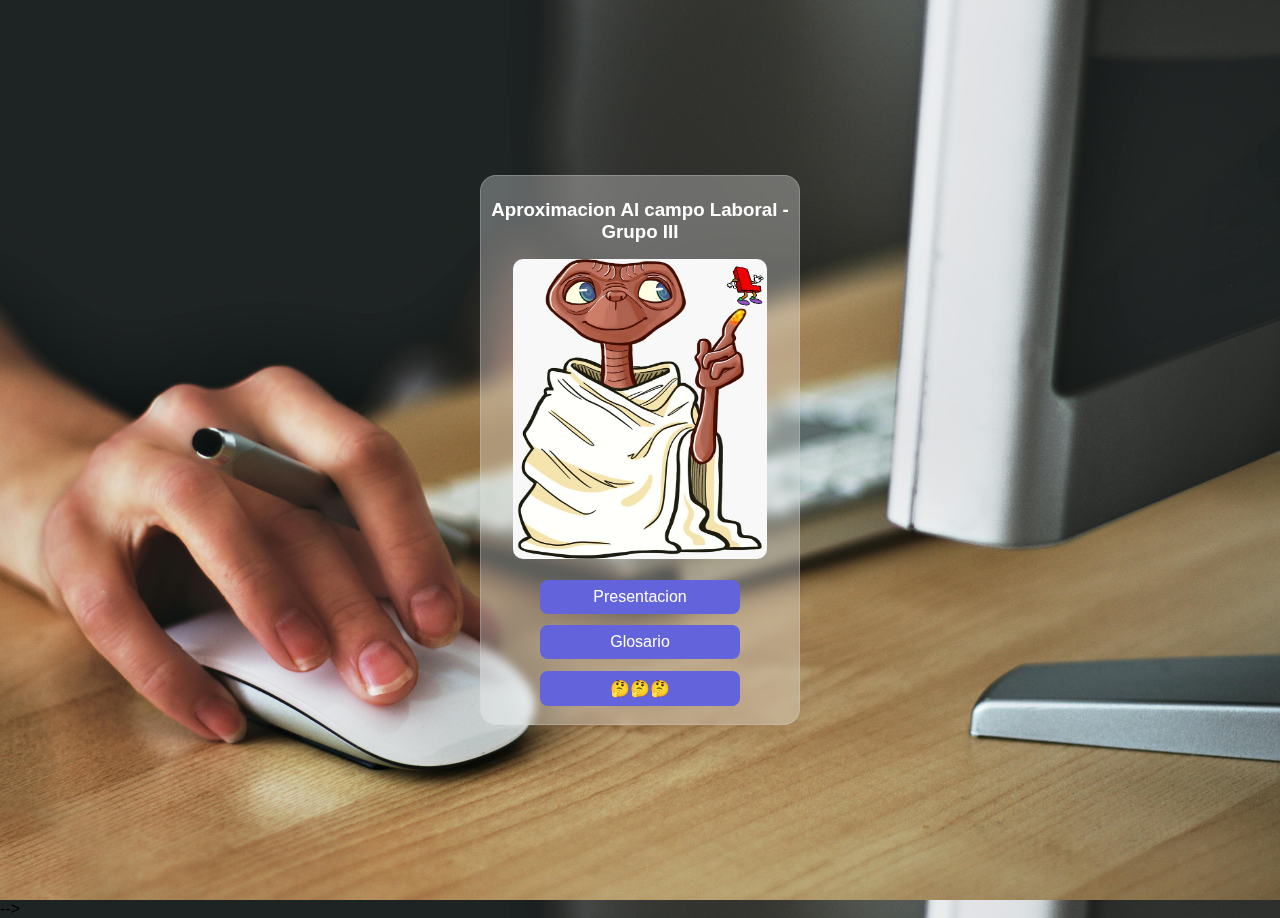
<file: index.html>
<!DOCTYPE html>
<html lang="en">
<head>
    <meta charset="UTF-8">
    <meta name="viewport" content="width=device-width, initial-scale=1.0">
    <link rel="icon" type="image/png" sizes="16x16"  href="./assets/favicons/favicon-16x16.png">
    <link rel="stylesheet" type="text/css" href="Css/style.css" />
    <title>Grupo III Aprocimacion Al Campo Laboral</title>
</head>
<body>
    <main class="container">
        <div class="card">
            <h3>Aproximacion Al campo Laboral - Grupo III</h3>
            <img src="./assets/Et-L.jpg" alt="user avatar" class="user-avatar">
            <a href="https://prezi.com/p/kguzanvg7rrt/etl-tecnics-para-explorar-limpiar-y-preparar-los-datos/?present=1" class="botom" target="_blank">Presentacion</a>
            <a href="https://drive.google.com/file/d/11V91xCtDy8wa1doEa8oiCnV3sEs3DONu/view?usp=sharing"class="botom" target="_blank">Glosario</a>
            <a href="https://drive.google.com/file/d/1TRp5v5GNnlPO4luBpr0hNn5SMNjK8XJo/view?usp=sharing"class="botom" target="_blank">🤔🤔🤔</a>
            </div>
        </div>
    </main> -->
     
</body>
</html>
</file>
<file: Css/style.css>
*{
    margin: 0;
    padding: 0;
    box-sizing: border-box;
    font-family: 'Inter', sans-serif;
}
img{
    /* max-width: 250px; */
    max-height: 300px;
}
body{
    /* width: 80vw; */
    height:100vh;
    background: url(../assets/pexels-vojtech-okenka-127162-392018.jpg) center;
    background-size: cover;

}
.container{
    display: flex;
    height: 100vh;
    display: flex;
    justify-content: center;
    align-items: center;
    /* background-color: black; */
    /* background-color: #000; */
}
.card {
    width: 20rem;
    height: 550px;
    padding: 2rem;
    border-radius: 1rem;
    font-size: 1rem;
    color:white;
    display: flex;
    flex-direction: column;
    /* height: 100vh; */
    /* display: flex; */
    justify-content: center;
    align-items: center;

}
h3{
    width: 300px;
    text-align: center;
    margin-top: 1rem;
    margin-bottom: 1rem;
}
a {
    background-color: #6363db;
    border-radius: 0.5rem;
    color: white;
    padding: 0.5rem 1rem;
    text-decoration: none;
    margin-bottom: 1.3rem;
}
.card {
    background: rgba(255, 255, 255, .3);
    -webkit-backdrop-filter: blur(5px);
    backdrop-filter: blur(5px);
    border: 1.5px solid rgba(209, 213, 219, 0.3);
}
.user-avatar {
    border-radius: 10px;
    width: 100%;
    height: 300px;
    width: var(5rem);
    margin: auto;
    margin-bottom: 1.3rem;
}
.botom{
    width: 200px;
    text-align: center;
    margin-bottom: 0.7rem;
}
.botom:hover {
    cursor: pointer;
    background-color: blueviolet;
    color: aliceblue;
}
</file>
